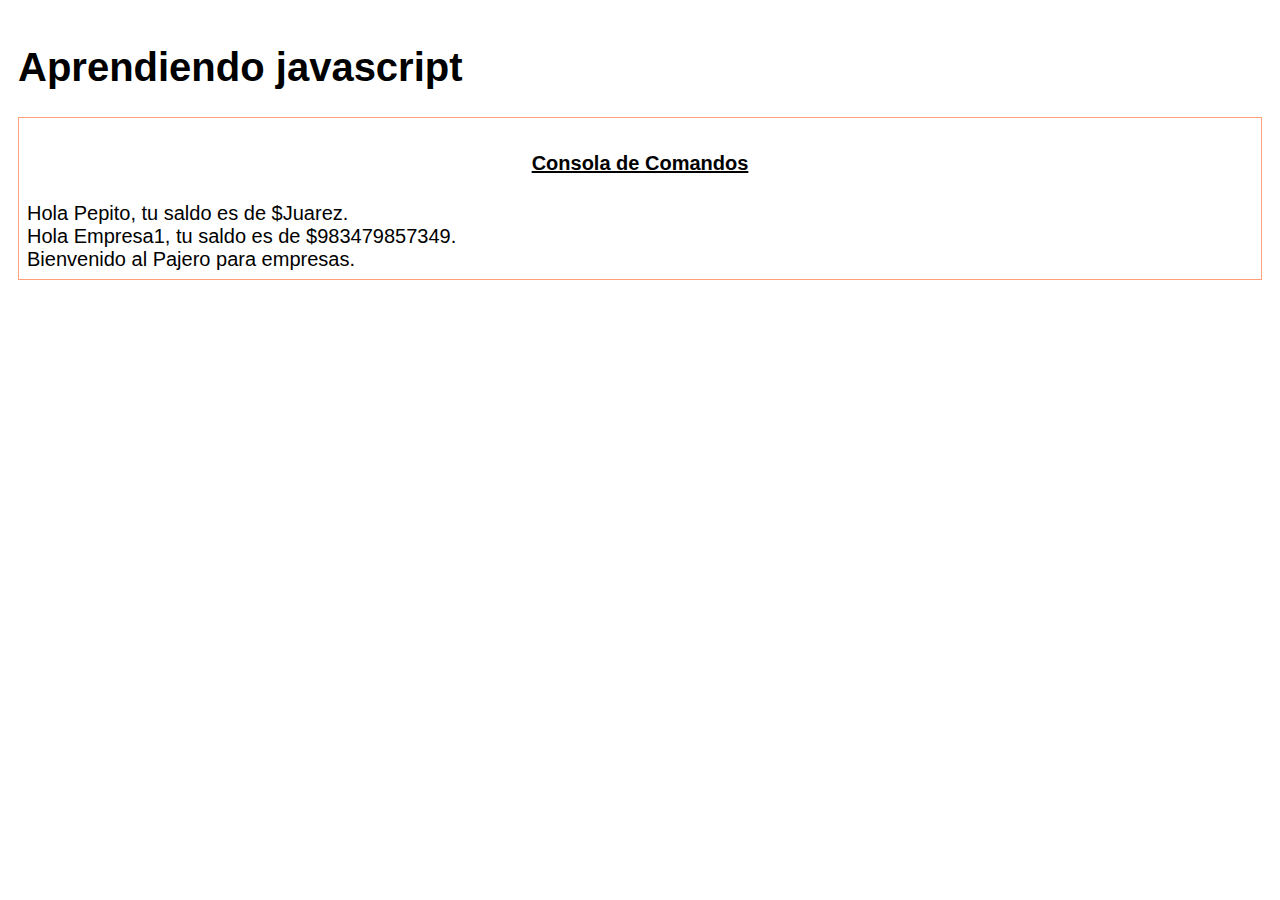
<file: index.html>
<!DOCTYPE html>
<html lang="en">
<head>
    <meta charset="UTF-8">
    <meta name="viewport" content="width=device-width, initial-scale=1.0, minimum-scale=1.0, maximum-scale=2.0, user-scalable=yes" />
    <title>Ejercicio Javascript</title>
    <link rel="shortcut icon" type="image/x-icon" href="favicon.ico" />
    <link rel="stylesheet" href="normalize.css">
</head>
<body>
    <header>
        <h1>Aprendiendo javascript</h1>
    </header>
    <a title="WebModerna" href="//webmoderna.com.ar"></a>
    <a title="Nancy MOreno" href="//nancymoreno.ga"></a>
    <a title="Alexia Morna" href="//alexiamora.ga"></a>
    <a title="María Digenno" href="//mariadigenno.com"></a>

    <div id="app">
        <h4>Consola de Comandos</h4>
    </div>
    <script type="text/javascript" src="app.js"></script>
</body>
</html>
</file>
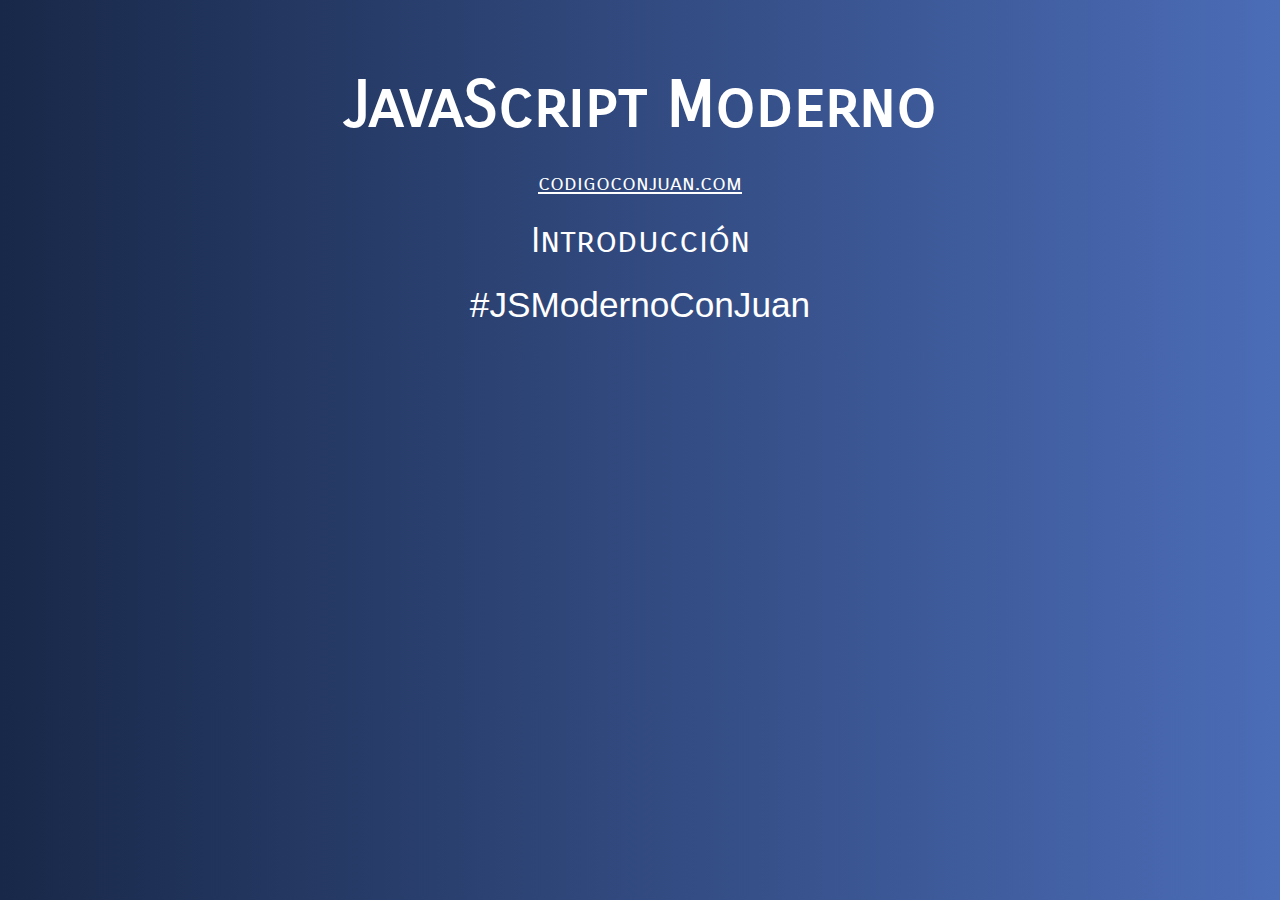
<file: 01-Introduccion/index.html>
<!DOCTYPE html>
<html lang="en">
<head>
    <meta charset="UTF-8">
    <meta name="viewport" content="width=device-width, initial-scale=1.0">
    <title>Document</title>
    <link href="https://fonts.googleapis.com/css2?family=Carrois+Gothic+SC&display=swap" rel="stylesheet"> 
    <link rel="stylesheet" href="../assets/css/style.css">
</head>
<body>
    <div class="contenido">
        <h1>JavaScript Moderno</h1>
        <a href="http://www.codigoconjuan.com" target="_blank">codigoconjuan.com</a>
        <p>Introducción</p>
        <p class="hashtag">#JSModernoConJuan</p>
    </div>
</body>
</html>
</file>
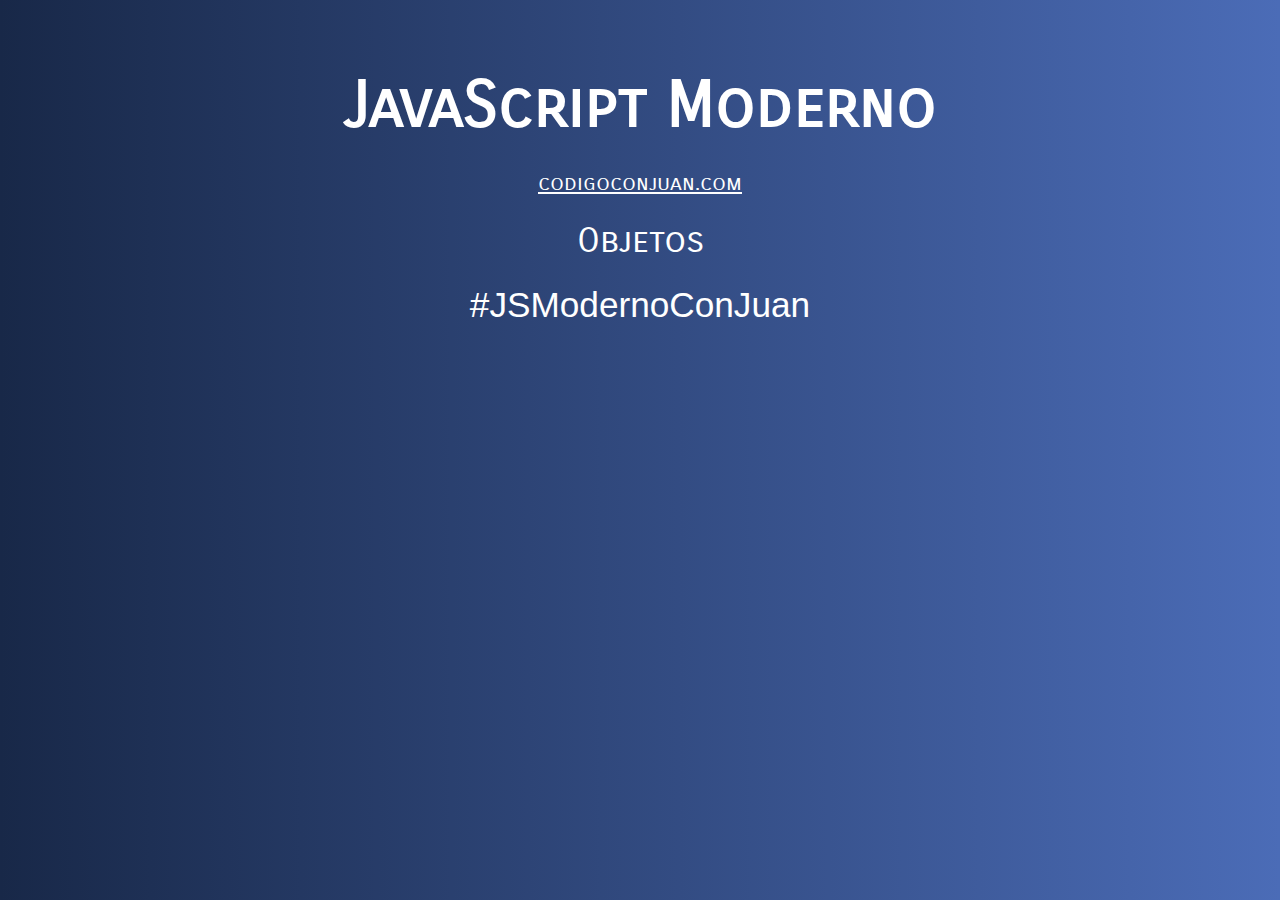
<file: 07-Objetos/index.html>
<!DOCTYPE html>
<html lang="en">
<head>
	<meta charset="UTF-8">
	<meta name="viewport" content="width=device-width, initial-scale=1.0">
	<title>Document</title>
	<link href="https://fonts.googleapis.com/css2?family=Carrois+Gothic+SC&display=swap" rel="stylesheet"> 
	<link rel="stylesheet" href="../assets/css/style.css">
</head>
<body>

	<div class="contenido">
		<h1>JavaScript Moderno</h1>
		<a href="http://www.codigoconjuan.com" target="_blank">codigoconjuan.com</a>
		<p>Objetos</p>
		<p class="hashtag">#JSModernoConJuan</p>
	</div>

	<!-- <script src="js/01-app.js"></script>  -->
	<!-- <script src="js/02-app.js"></script> -->
	<!-- <script src="js/03-app.js"></script> -->
	<!-- <script src="js/04-app.js"></script> -->
	<!-- <script src="js/05-app.js"></script>  -->
	<!-- <script src="js/06-app.js"></script> -->
	<!-- <script src="js/07-app.js"></script> -->
	<!-- <script src="js/08-app.js"></script> -->
	<!-- <script src="js/09-app.js"></script> -->
	<!-- <script src="js/10-app.js"></script> -->
	<!-- <script src="js/11-app.js"></script> -->
	<!-- <script src="js/12-app.js"></script> -->
	<script src="js/13-app.js"></script>
	
</body>
</html>
</file>
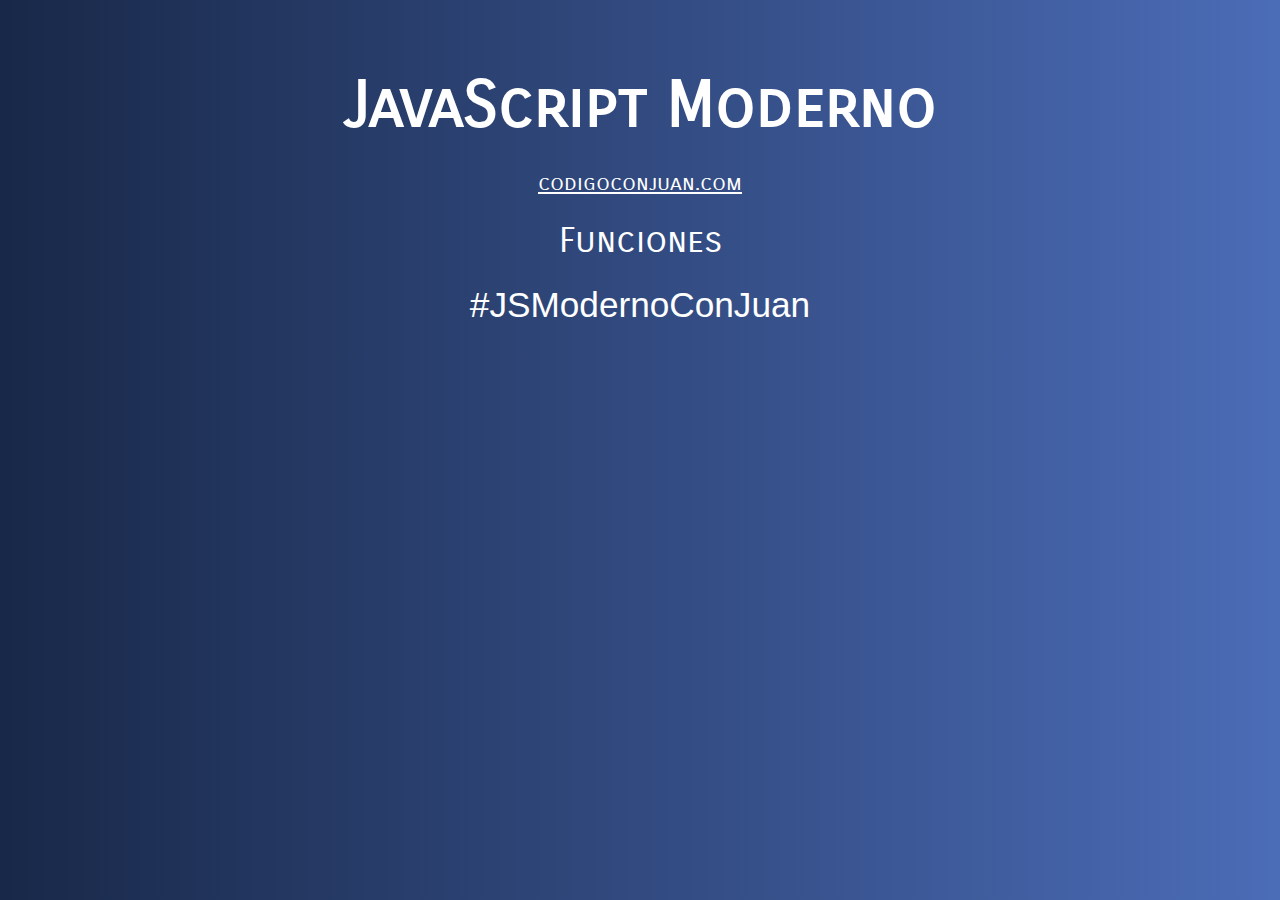
<file: 09-Funciones/index.html>
<!DOCTYPE html>
<html lang="en">
<head>
	<meta charset="UTF-8">
	<meta name="viewport" content="width=device-width, initial-scale=1.0">
	<title>Document</title>
	<link href="https://fonts.googleapis.com/css2?family=Carrois+Gothic+SC&display=swap" rel="stylesheet"> 
	<link rel="stylesheet" href="../assets/css/style.css">
</head>
<body>

	<div class="contenido">
		<h1>JavaScript Moderno</h1>
		<a href="http://www.codigoconjuan.com" target="_blank">codigoconjuan.com</a>
		<p>Funciones</p>
		<p class="hashtag">#JSModernoConJuan</p>
	</div>

	<!--<script src="js/01-app.js"></script> 
	<script src="js/02-app.js"></script>
	<script src="js/03-app.js"></script>
	<script src="js/04-app.js"></script>
	<script src="js/05-app.js"></script>--> 
	<!-- <script src="js/06-app.js"></script> -->
	<!-- <script src="js/07-app.js"></script> 
	<script src="js/08-app.js"></script>-->
	<!-- <script src="js/09-app.js"></script> -->
	<!-- <script src="js/10-app.js"></script> -->
	<!-- <script src="js/11-app.js"></script> -->
	<!-- <script src="js/12-app.js"></script> -->
	<script src="js/13-app.js"></script>

</body>
</html>
</file>
<file: assets/css/style.css>
body {
    background: #4b6cb7;  /* fallback for old browsers */
    background: -webkit-linear-gradient(to right, #182848, #4b6cb7);  /* Chrome 10-25, Safari 5.1-6 */
    background: linear-gradient(to right, #182848, #4b6cb7); /* W3C, IE 10+/ Edge, Firefox 16+, Chrome 26+, Opera 12+, Safari 7+ */
}

h1, p, a {
    font-family: 'Carrois Gothic SC', sans-serif;
    display: block;
    text-align: center;
    line-height:.8;
    color: white;
}
.contenido {
    max-width: 1200px;
    margin: 5rem auto 0 auto;
    color: white;
    font-size: 3rem;
    font-family: 'Carrois Gothic SC', sans-serif;
}
h1 {
    font-size: 4rem;
}
a {
    font-size: 1.4rem;
}
p {
    font-size: 2.2rem;
}

.hashtag {
    font-family: Arial, Helvetica, sans-serif;
}
</file>
